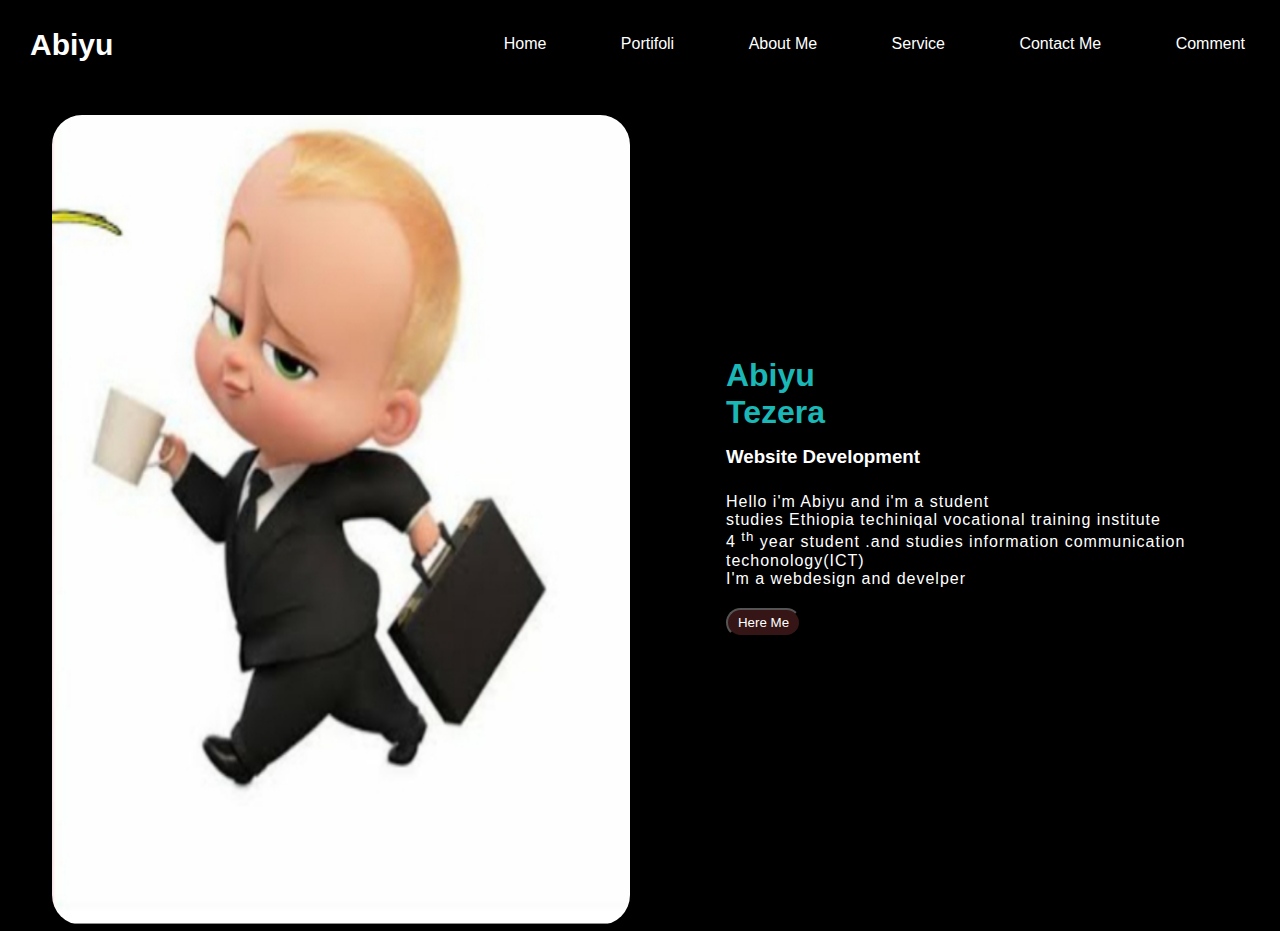
<file: index.html>
<!DOCTYPE html>
<html lang="en">
<head>
    <title>Main Form</title>
    <link rel="stylesheet" href="style.css">
</head>
<body>
    <div class="hero">
       
            <header>
                 <nav>
                <h2 class="logo">Abiyu</h2>
                <ul>
                    <li ><a href="home.html">Home</a></li>
                    <li><a href="portifoli.html">Portifoli</a></li>
                    <li><a href="About.html">About Me</a></li>
                    <li><a href="service.html" class="service-main">Service</a>
                        <ul class="service-content">
                            <li><a href="#">Software Development</a></li>
                            <li><a href="#">Network Systems</a></li>
                            <li><a href="#">Graphic Design</a></li>
                        </ul>
                    </li>
                    <li><a href="contact.html">Contact Me</a></li>
                    <li><a href="comment.html">Comment</a></li>
                </ul>
                 </nav>
            </header>
           <table>
            <tr>
                <td> <img src="Anim (1).jpg" alt="photo"></td>
                <td class="content">
            <h1>Abiyu <br>  Tezera</h1>
            <h3>Website Development</h3>
            <p>Hello i'm Abiyu and i'm a student <br>
               studies Ethiopia techiniqal vocational training institute <br>
               4 <sup>th</sup> year student .and studies information communication techonology(ICT) <br>
                I'm a webdesign and develper <br>
                
                <button>Here Me</button>
                </p>
       </td>
            </tr>
        </table>

    
    
</body>
</html>
</file>
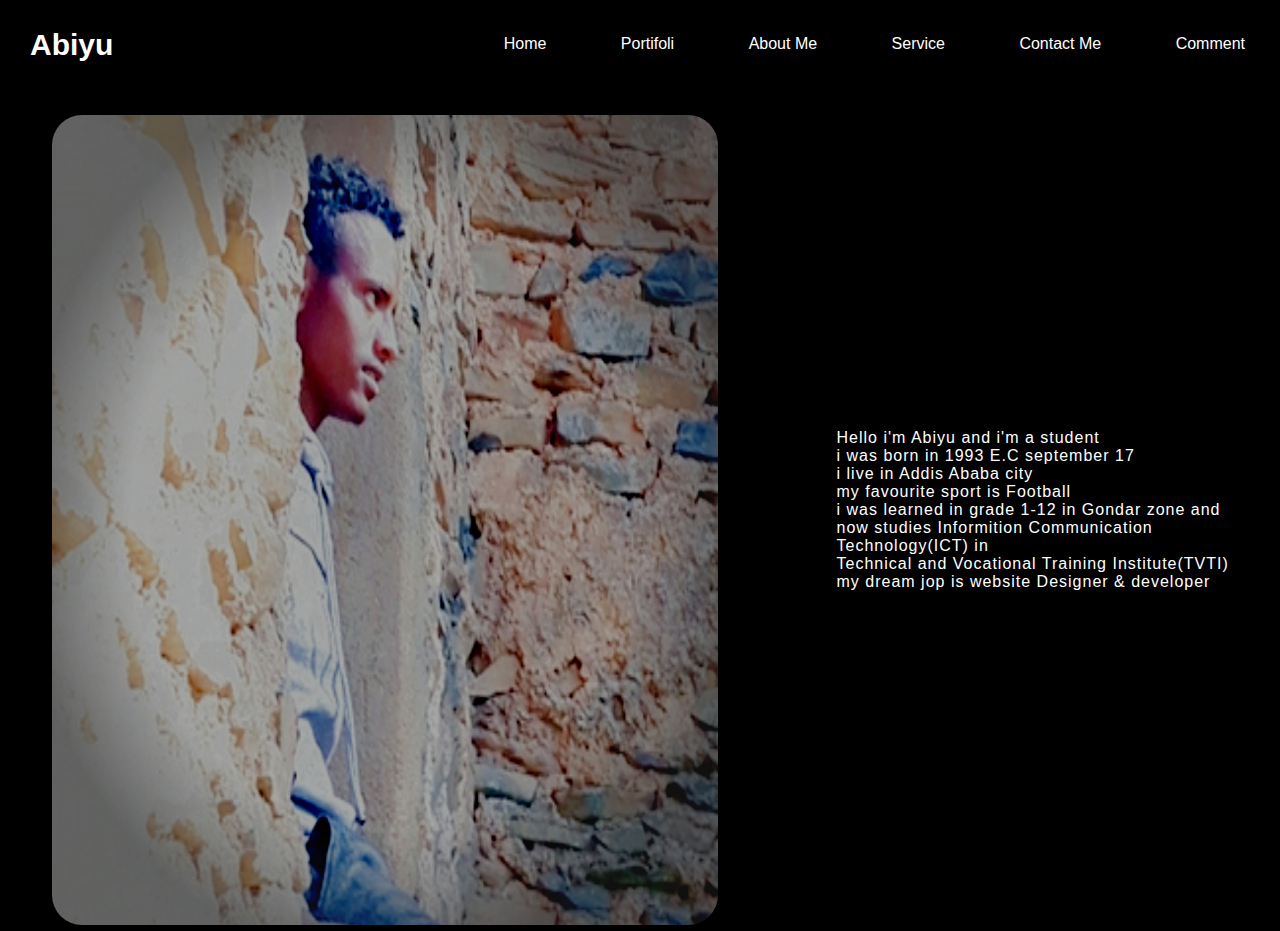
<file: About.html>
<!DOCTYPE html>
<html lang="en">
<head>
    <title>Main Form</title>
    <link rel="stylesheet" href="style.css">
</head>
<body>
    <div class="hero">
       
            <header>
                 <nav>
                <h2 class="logo">Abiyu</h2>
                <ul>
                    <li ><a href="home.html">Home</a></li>
                    <li><a href="portifoli.html">Portifoli</a></li>
                    <li><a href="About.html">About Me</a></li>
                    <li><a href="service.html">Service</a></li>
                    <li><a href="contact.html">Contact Me</a></li>
                    <li><a href="comment.html">Comment</a></li>
                </ul>
                 </nav>
            </header>
         <table>
            <tr>
                <td><img src="photo.jpg" alt="photo" id="about"></td>
                <td> 
                <p>
                Hello i'm Abiyu and i'm a student<br>
                i was born in 1993 E.C september 17 <br>
                i live in Addis Ababa city<br>
                my favourite sport is Football<br>
                i was learned in grade 1-12 in Gondar zone and<br>
                now studies Informition Communication Technology(ICT) in <br>
                Technical and Vocational Training Institute(TVTI)<br>
                my dream jop is website Designer & developer</p>
                </td>
            </tr>
         </table>

    
    
</body>
</html>
</file>
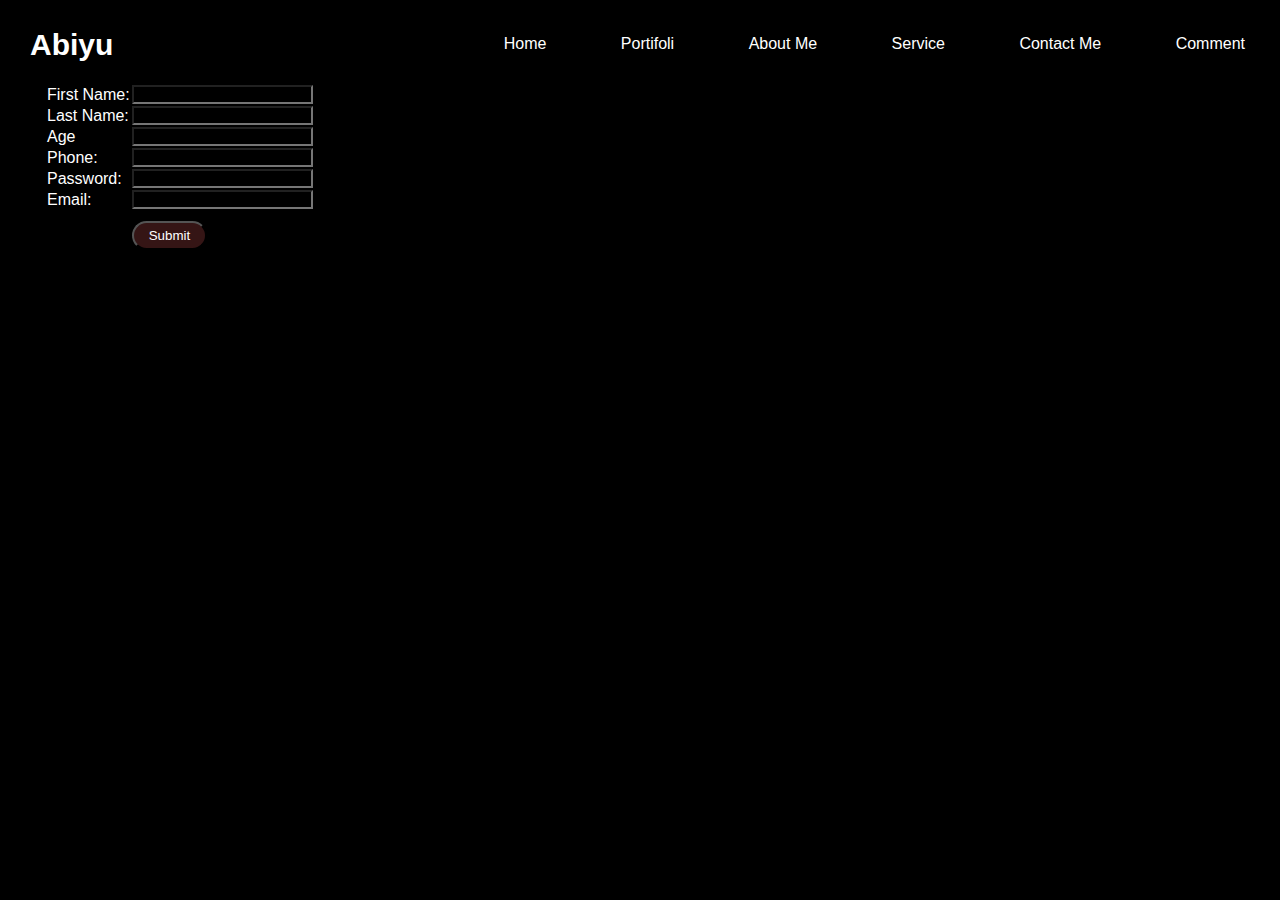
<file: comment.html>
<!DOCTYPE html>
<html lang="en">
<head>
    <title>Main Form</title>
    <link rel="stylesheet" href="style.css">
</head>
<body>
    <div class="hero">
       
            <header>
                 <nav>
                <h2 class="logo">Abiyu</h2>
                <ul>
                    <li ><a href="home.html">Home</a></li>
                    <li><a href="portifoli.html">Portifoli</a></li>
                    <li><a href="About.html">About Me</a></li>
                    <li><a href="service.html">Service</a></li>
                    <li><a href="contact.html">Contact Me</a></li>
                    <li><a href="comment.html">Comment</a></li>
                </ul>
                 </nav>
            </header>
         <form  method="post" style="margin-left: 45px; margin-top:20px; align-items: center;">
            <table>
                <tr>
                    <td>First Name:</td>
                    <td><input type="text" name="fname" ></td>
                </tr>
                <tr>
                    <td>Last Name:</td>
                    <td><input type="text" name="lname"></td>
                </tr>
                <tr>
                    <td>Age</td>
                    <td><input type="text" name="age"></td>
                </tr>
                <tr>
                    <td>Phone:</td>
                   <td><input type="number" name="phone"></td> 
                </tr>
                 <tr>
                    <td>Password:</td>
                    <td><input type="password" name="password"></td>
                </tr>
                 <tr>
                    <td>Email:</td>
                    <td><input type="email" name="email"></td>
                </tr>
                 <tr>
                    <td></td>
                   <td> <input type="submit" name="submit" class="submit"></td>
                </tr>
            </table>
         </form>
    
    
</body>
</html>
</file>
<file: style.css>
*{
    margin: 0%;
    padding: 0%;
    text-decoration: none;
    background-color: black;
    list-style: none;
    color: white;
    text-decoration: none;
    font-family: 'Lucida Sans', 'Lucida Sans Regular', 'Lucida Grande', 'Lucida Sans Unicode', Geneva, Verdana, sans-serif;

}
header{
    width: 100%;
    border-radius: 25px;
    margin-top: 25px;
    padding: 5px 10px;
}
.logo{
    text-decoration: none;
    font-family: sans-serif;
    font-size: 30px;
    font-weight: bold;
    line-height: 50%;
    color: white;
    padding-left: 20px;
}
nav{
    align-items: center;
    justify-content: space-between;
    display: flex;
}
 nav ul{
  text-align: right;
}
nav ul li{
    display: inline-block;
    padding: 4px 8px;
    padding: 5px 25px;
    font-family: 'Lucida Sans', 'Lucida Sans Regular', 'Lucida Grande', 'Lucida Sans Unicode', Geneva, Verdana, sans-serif;
    margin-right: 20px;
}
nav ul li a{
    text-decoration: none;
    color: white;

}
nav ul li a:hover{
    color: rgba(29, 202, 202, 0.911);
    transition: .2s;
}
img{
    width: 80%;
    height: 90vh;
    margin-left: 50px;
    border-radius: 30px;
    margin-top: 50px;
}
#about{
    width: 80%;
    height: 90vh;
    stroke: antiquewhite;
    stroke-width: 1px 10px;
}
.conntent{
    position:relative;
    margin-top: 50%;
    margin-left: 50%;
    transform: translateY(-50%);
}
h1{
    color: rgba(29, 202, 202, 0.911);
    margin-bottom: 15px;
}
h3{
    color: white;
    margin-bottom: 10px;
}
p{
    letter-spacing: 1px;
    margin-top: 25px;
}
.para{
    margin-left:70px;
    margin-top:100px;
}
.stud{
    text-align: center;
    text-size-adjust: 50px;
    margin-top: 100px;
}
button{
    color: white;
    background-color: rgb(53, 21, 21);
    padding:5px 10px;
    border-radius: 25px;
    margin-top: 20px;
}
button:hover{
    color: rgba(29, 202, 202, 0.911);
    transition: .2s;
    background-color: rgb(43, 44, 44);
}
.contact{
    margin: 120px;
    align-items: center;
}
.submit{
    color: white;
    background-color: rgb(53, 21, 21);
    padding:5px 15px;
    border-radius: 25px;
    margin-top: 10px;
}
.service-main
{
    z-index: 0;
position: relative;

}

.service-content 
{
    display: none;
    z-index: 1;
    position: absolute;
}
ul li a .service-main:hover .service-content li
{
    display: block;
}
</file>
